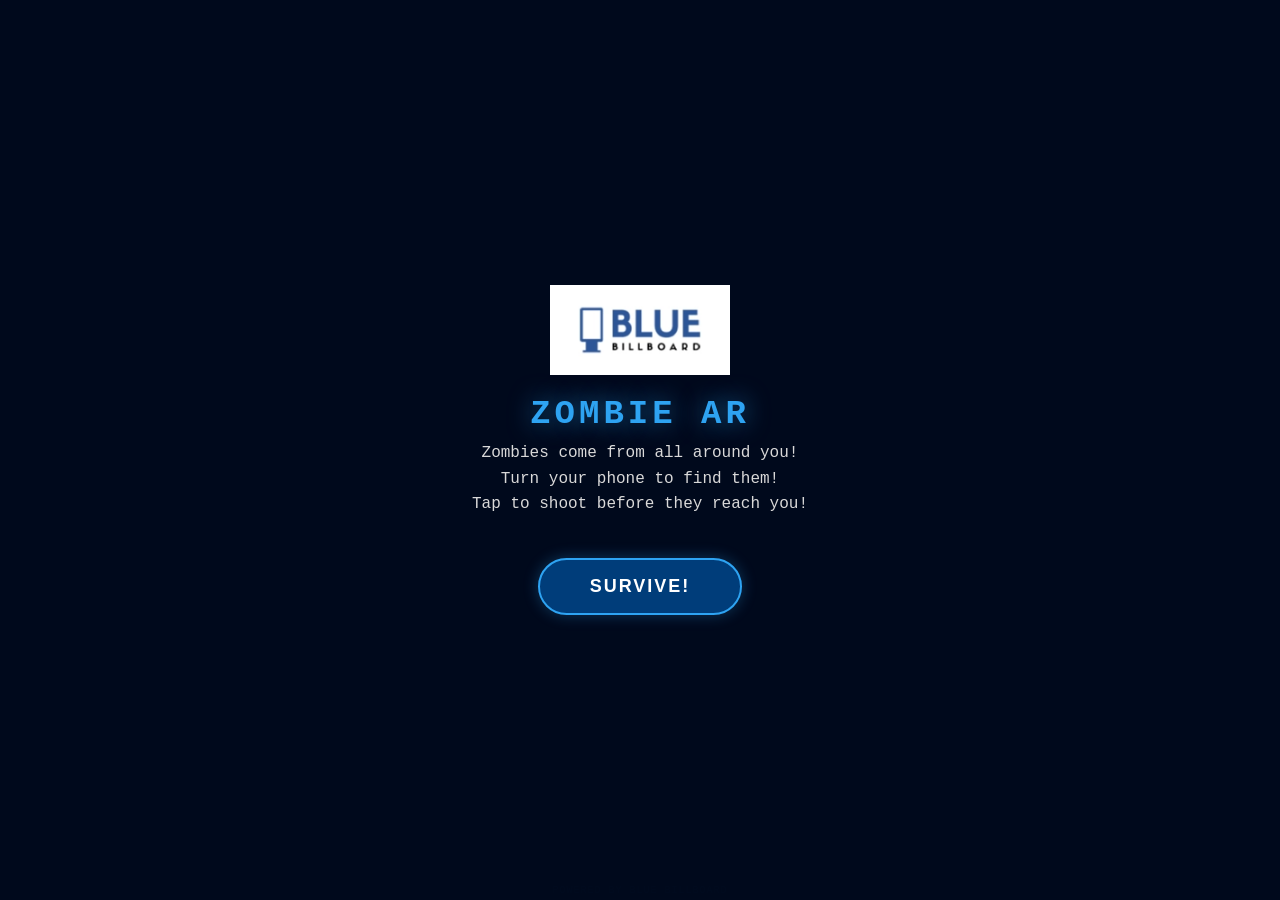
<file: index.html>
<!DOCTYPE html>
<html lang="en">
<head>
<meta charset="UTF-8">
<meta name="viewport" content="width=device-width, initial-scale=1.0, user-scalable=no">
<title>Blue Billboard - Zombie AR</title>
<style>
*{margin:0;padding:0;box-sizing:border-box;}
body{font-family:'Courier New',monospace;overflow:hidden;background:#000;
  touch-action:manipulation;-webkit-user-select:none;user-select:none;}
#cam{position:fixed;top:0;left:0;width:100%;height:100%;object-fit:cover;z-index:0;}
#cam.hidden{display:none;}
.fallback{position:fixed;top:0;left:0;right:0;bottom:0;z-index:0;
  background:linear-gradient(135deg,#000510 0%,#001030 50%,#000510 100%);}
.fallback.hidden{display:none;}
canvas{position:fixed;top:0;left:0;width:100%;height:100%;z-index:1;pointer-events:none;}

.overlay{position:fixed;top:0;left:0;right:0;bottom:0;z-index:10;
  display:flex;flex-direction:column;justify-content:center;align-items:center;
  background:rgba(0,10,30,0.94);color:#fff;text-align:center;padding:24px;}
.overlay.hidden{display:none;}
.overlay .logo-img{width:180px;margin-bottom:20px;}
.overlay h1{font-size:34px;text-transform:uppercase;letter-spacing:4px;margin-bottom:8px;color:#2ea3f2;
  text-shadow:0 0 25px rgba(46,163,242,0.6);}
.overlay h2{font-size:16px;font-weight:400;margin-bottom:20px;color:#d9d9d9;line-height:1.6;}
.overlay .final-score{font-size:80px;font-weight:900;color:#2ea3f2;margin:10px 0;
  text-shadow:0 0 40px rgba(46,163,242,0.5);}
.overlay .final-label{font-size:16px;color:#d9d9d9;text-transform:uppercase;letter-spacing:3px;}
.overlay .stats{font-size:15px;color:#2ea3f2;margin-top:6px;}
.overlay .high{font-size:16px;color:#ffdd00;margin-top:6px;}
.btn{display:inline-block;padding:16px 50px;font-size:18px;font-weight:700;
  text-transform:uppercase;letter-spacing:2px;color:#fff;background:#003d7a;
  border:2px solid #2ea3f2;border-radius:50px;cursor:pointer;margin-top:20px;
  box-shadow:0 0 15px rgba(46,163,242,0.3);}
.btn:active{background:#2ea3f2;box-shadow:0 0 25px rgba(46,163,242,0.6);}
.powered-by{position:fixed;bottom:4px;left:0;right:0;text-align:center;
  font-size:10px;color:rgba(46,163,242,0.15);letter-spacing:1px;
  text-transform:uppercase;z-index:5;pointer-events:none;}

</style>
</head>
<body>
<video id="cam" autoplay playsinline muted></video>
<div class="fallback hidden" id="fallback"></div>
<canvas id="game"></canvas>
<div class="overlay" id="startScreen">
  <img src="logo.png" alt="Blue Billboard" class="logo-img">
  <h1>Zombie AR</h1>
  <h2>Zombies come from all around you!<br>Turn your phone to find them!<br>Tap to shoot before they reach you!</h2>
  <button class="btn" id="startBtn">Survive!</button>
  <button class="btn" id="arBtn" style="display:none;background:#003300;border-color:#33ff33;margin-top:10px;font-size:14px;padding:12px 36px;">Real AR Mode (Android)</button>
</div>
<div class="overlay hidden" id="endScreen">
  <img src="logo.png" alt="Blue Billboard" class="logo-img">
  <h1 id="endTitle">You Died!</h1>
  <div class="final-label">Kills</div>
  <div class="final-score" id="finalScore">0</div>
  <div class="high" id="highDisp"></div>
  <div class="stats" id="statsDisp"></div>
  <button class="btn" id="restartBtn">Try Again!</button>
</div>
<div class="powered-by">Powered by Blue Billboard</div>
<script>
// ─── AUDIO ──────────────────────────────────────
var audioCtx=null;
function initAudio(){if(!audioCtx)try{audioCtx=new(window.AudioContext||window.webkitAudioContext)();}catch(e){}}
function snd(f,t,d,v){if(!audioCtx)return;try{var o=audioCtx.createOscillator(),g=audioCtx.createGain();
  o.type=t||'square';o.frequency.value=f;g.gain.value=v||0.06;
  g.gain.exponentialRampToValueAtTime(0.001,audioCtx.currentTime+(d||0.1));
  o.connect(g);g.connect(audioCtx.destination);o.start();o.stop(audioCtx.currentTime+(d||0.1));}catch(e){}}
function playSweep(s,e,t,d,v){if(!audioCtx)return;try{var n=audioCtx.currentTime,o=audioCtx.createOscillator(),g=audioCtx.createGain();
  o.type=t||'sawtooth';o.frequency.setValueAtTime(s,n);o.frequency.exponentialRampToValueAtTime(e,n+d);
  g.gain.setValueAtTime(v||0.06,n);g.gain.exponentialRampToValueAtTime(0.001,n+d);
  o.connect(g);g.connect(audioCtx.destination);o.start(n);o.stop(n+d);}catch(e){}}
function sfxShoot(){snd(900,'square',0.04,0.1);snd(150,'sawtooth',0.06,0.07);snd(2000,'sine',0.02,0.04);}
function sfxKill(){playSweep(500,60,'sawtooth',0.25,0.08);snd(120,'square',0.2,0.07);snd(80,'sine',0.3,0.05);}
function sfxHit(){playSweep(150,40,'sawtooth',0.4,0.12);snd(60,'square',0.3,0.1);if(navigator.vibrate)navigator.vibrate([80,30,120,30,80]);}
function sfxWave(){playSweep(200,800,'sine',0.4,0.06);setTimeout(function(){playSweep(300,1200,'sine',0.3,0.05);snd(1500,'sine',0.1,0.04);},200);}
function sfxMoan(){if(!audioCtx)return;try{var n=audioCtx.currentTime,o=audioCtx.createOscillator(),g=audioCtx.createGain();
  o.type='sawtooth';o.frequency.setValueAtTime(80+Math.random()*40,n);o.frequency.linearRampToValueAtTime(60+Math.random()*30,n+0.8);
  g.gain.setValueAtTime(0.02,n);g.gain.linearRampToValueAtTime(0.03,n+0.2);g.gain.exponentialRampToValueAtTime(0.001,n+0.8);
  o.connect(g);g.connect(audioCtx.destination);o.start(n);o.stop(n+0.8);}catch(e){}}
function sfxHeadshot(){snd(1400,'sine',0.04,0.09);snd(700,'square',0.08,0.07);snd(2200,'sine',0.03,0.05);}

// ─── CAMERA ─────────────────────────────────────
var cam=document.getElementById('cam');
var fallbackEl=document.getElementById('fallback');
function initCamera(){
  navigator.mediaDevices.getUserMedia({video:{facingMode:'environment'},audio:false})
  .then(function(s){cam.srcObject=s;})
  .catch(function(){cam.classList.add('hidden');fallbackEl.classList.remove('hidden');});
}

// ─── DEVICE ORIENTATION ─────────────────────────
var camYaw=0,rawYaw=0,yawOffset=0;
var CAM_FOV_H=70;

function initGyro(){
  if(typeof DeviceOrientationEvent!=='undefined'&&typeof DeviceOrientationEvent.requestPermission==='function'){
    DeviceOrientationEvent.requestPermission().then(function(r){
      if(r==='granted') listenGyro();
    }).catch(function(){});
  } else {
    listenGyro();
  }
}
function listenGyro(){
  window.addEventListener('deviceorientation',function(e){
    if(e.alpha!==null) rawYaw=e.alpha;
  },true);
}
function updateYaw(){
  var diff=rawYaw-camYaw;
  while(diff>180) diff-=360;
  while(diff<-180) diff+=360;
  camYaw+=diff*0.12;
  while(camYaw<0) camYaw+=360;
  while(camYaw>=360) camYaw-=360;
}
function angleDiff(a,b){
  var d=a-b;while(d>180)d-=360;while(d<-180)d+=360;return d;
}

// ─── CANVAS ─────────────────────────────────────
var C=document.getElementById('game');
var X=C.getContext('2d');
function resize(){C.width=window.innerWidth;C.height=window.innerHeight;}
window.addEventListener('resize',resize);resize();

// ─── CONFIG ─────────────────────────────────────
var MAX_HP=5;
var SPAWN_INTERVAL_START=3500; // slower start
var SPAWN_INTERVAL_MIN=400;

// ─── STATE ──────────────────────────────────────
var running=false,gameOver=false;
var score=0,wave=1,kills=0,hp=MAX_HP;
var highScore=parseInt(localStorage.getItem('bb_zombie_hi')||'0');
var zombies=[];var particles=[];var bloodSplats=[];
var frameCount=0;var lastSpawn=0;var lastMoan=0;
var spawnInterval=SPAWN_INTERVAL_START;
var waveKills=0,waveTarget=3; // wave 1 only needs 3 kills
var screenFlash=0,damageFlash=0;
var screenShakeX=0,screenShakeY=0;
var combo=0,comboTimer=0;
var muzzleFlash=0;
var useWebXR=false;

// ─── PERSPECTIVE ────────────────────────────────
function getZombieFeetY(dist){
  var t=Math.min(1,1.5/dist);
  return C.height*(0.72+t*0.25);
}
function getZombieHeight(dist){
  return C.height*Math.min(0.6,0.7/dist);
}

// ─── ZOMBIE ─────────────────────────────────────
var ZOMBIE_TYPES=['normal','runner','tank','crawler'];
function spawnZombie(){
  // Pick type based on wave
  var typeRoll=Math.random();
  var type='normal';
  if(wave>=5&&typeRoll<0.15) type='runner';  // runners from wave 5
  if(wave>=7&&typeRoll<0.1) type='tank';     // tanks from wave 7
  if(wave>=8&&typeRoll<0.08) type='crawler';  // crawlers from wave 8

  // Early waves: slower, 1 HP. Ramps up gradually.
  var baseSpeed=wave<=2?0.3:wave<=4?0.4:0.5;
  var speedVar=wave<=2?0.15:wave<=4?0.25:0.4;
  var baseHp=wave<=3?1:1+Math.floor((wave-3)/3);

  var z={
    worldAngle:Math.random()*360,
    dist:wave<=2?9+Math.random()*4:7+Math.random()*5, // spawn further in early waves
    speed:baseSpeed+Math.random()*speedVar,
    hp:baseHp,
    maxHp:baseHp,
    hitTimer:0,
    wobble:Math.random()*Math.PI*2,
    wobbleSpeed:0.02+Math.random()*0.03,
    isBig:false,
    type:type,
    armPhase:Math.random()*Math.PI*2,
    x:0,y:0,scale:0.1,onScreen:false,
    skinHue:Math.random()*30, // vary green shade per zombie
    moanTimer:Math.random()*200
  };

  if(type==='runner'){z.speed*=1.8;z.hp=1;}
  if(type==='tank'){z.isBig=true;z.hp+=3;z.maxHp=z.hp;z.speed*=0.5;}
  if(type==='crawler'){z.speed*=0.7;z.hp=1;}

  zombies.push(z);
}

// ─── SKIN COLOR HELPERS ─────────────────────────
function zombieSkin(z,light){
  var hue=z.skinHue||0;
  // Each type has a VERY different colour so you can tell them apart instantly
  if(z.type==='runner') return light?'rgb('+(100+hue)+','+(80+hue)+','+(120+hue)+')':'rgb('+(55+hue)+','+(40+hue)+','+(70+hue)+')'; // purple
  if(z.type==='tank') return light?'rgb('+(70+hue)+','+(50+hue)+','+(40+hue)+')':'rgb('+(40+hue)+','+(25+hue)+','+(18+hue)+')'; // dark brown
  if(z.type==='crawler') return light?'rgb('+(120+hue)+','+(110+hue)+','+(60+hue)+')':'rgb('+(70+hue)+','+(60+hue)+','+(30+hue)+')'; // sickly yellow
  return light?'rgb('+(50+hue)+','+(100+hue)+','+(55+hue)+')':'rgb('+(25+hue)+','+(55+hue)+','+(28+hue)+')'; // classic green
}

// ─── DRAW ZOMBIE ────────────────────────────────
function drawZombie(z){
  if(!z.onScreen) return;
  var h=getZombieHeight(z.dist);
  var w=h*0.5;
  if(h<6) return;
  var s=h/C.height;
  var big=z.isBig;
  var type=z.type||'normal';

  var feetY=z.y;
  var wobX=Math.sin(z.wobble)*4*s*5;
  var stepBounce=Math.abs(Math.sin(z.wobble*2))*3*s*4;
  var lean=Math.sin(z.wobble*0.5)*0.06;
  var crawlerLean=type==='crawler'?0.3:0;
  var cx=z.x+wobX;
  var bodyCenter=feetY-h*(type==='crawler'?0.35:0.5)-stepBounce;

  // ── DEATH ANIMATION ──
  var deathProgress=0;
  if(z.dying){
    deathProgress=1-Math.max(0,z.deathTimer); // 0 to 1
    var fallAngle=deathProgress*Math.PI*0.45*(z.deathFallDir>0?1:-1); // fall sideways
    var sinkY=deathProgress*deathProgress*h*0.3; // sink into ground
    var deathScale=1-deathProgress*0.3; // shrink slightly
    lean=fallAngle;
    crawlerLean=0;
    wobX=0;stepBounce=0;
    cx=z.x;
    bodyCenter=feetY-h*0.5+sinkY;
    h*=deathScale;w*=deathScale;
  }

  X.save();
  X.translate(cx,bodyCenter);
  X.rotate(lean+crawlerLean);

  // Death fade
  if(z.dying){
    X.globalAlpha=Math.max(0,z.deathTimer);
  }

  var distAlpha=Math.min(1,Math.max(0.15,s*2.5));
  X.globalAlpha=distAlpha;
  if(z.hitTimer>0&&Math.sin(z.hitTimer*25)>0) X.globalAlpha=distAlpha*0.35;

  var skinL=zombieSkin(z,true),skinD=zombieSkin(z,false);
  var legAnim=Math.sin(frameCount*(type==='runner'?0.18:0.1)+z.armPhase);
  var armAnim=Math.sin(frameCount*(type==='runner'?0.18:0.1)+z.armPhase+Math.PI);
  var breathe=Math.sin(frameCount*0.04+z.wobble)*0.03;

  // ── GROUND SHADOW ──
  X.save();X.rotate(-lean-crawlerLean);
  var sha=Math.min(0.6,0.2+s*0.8);
  var sg=X.createRadialGradient(0,h*0.5,0,0,h*0.5,w);
  sg.addColorStop(0,'rgba(0,0,0,'+sha+')');sg.addColorStop(1,'rgba(0,0,0,0)');
  X.fillStyle=sg;
  X.beginPath();X.ellipse(0,h*0.5+stepBounce,w*(big?1.2:0.9),h*0.05+5,0,0,Math.PI*2);X.fill();
  X.restore();

  var backSide=legAnim>0?-1:1;

  // ── BACK LEG ──
  zLeg(w,h,s,skinL,skinD,legAnim*14*s*backSide,0.6,type);
  // ── BACK ARM ──
  zArm(w,h,s,skinL,skinD,armAnim,backSide>0?-1:1,0.6,type);

  // ── TORSO ──
  var tw=w*(0.5+breathe)*(big?1.15:1);
  var th=h*0.38;
  var tg=X.createLinearGradient(0,-th,0,th);
  tg.addColorStop(0,skinD);tg.addColorStop(0.4,skinL);tg.addColorStop(1,skinD);
  X.fillStyle=tg;
  X.beginPath();
  X.moveTo(-tw*0.85,-th*0.7);
  X.bezierCurveTo(-tw*1.1,-th*0.2,-tw*1.05,th*0.3,-tw*0.7,th*0.55);
  X.lineTo(tw*0.7,th*0.55);
  X.bezierCurveTo(tw*1.05,th*0.3,tw*1.1,-th*0.2,tw*0.85,-th*0.7);
  X.closePath();X.fill();
  // Chest muscle definition
  X.strokeStyle='rgba(0,0,0,0.15)';X.lineWidth=Math.max(1,1.5*s);
  X.beginPath();X.moveTo(0,-th*0.5);X.lineTo(0,th*0.1);X.stroke();
  X.beginPath();X.arc(-tw*0.3,-th*0.2,tw*0.35,0.2,1.2);X.stroke();
  X.beginPath();X.arc(tw*0.3,-th*0.2,tw*0.35,Math.PI-1.2,Math.PI-0.2);X.stroke();

  // Tattered clothing remnants
  if(type!=='crawler'){
    X.fillStyle=type==='tank'?'rgba(40,25,15,0.5)':type==='runner'?'rgba(50,50,70,0.4)':'rgba(80,65,45,0.45)';
    X.beginPath();
    X.moveTo(-tw*0.9,-th*0.65);
    X.lineTo(-tw*0.5,-th*0.1);
    X.bezierCurveTo(-tw*0.2,th*0.1,tw*0.1,-th*0.3,tw*0.6,-th*0.6);
    X.lineTo(tw*0.85,-th*0.7);X.closePath();X.fill();
    // Ragged bottom edge
    X.fillStyle='rgba(60,50,35,0.3)';
    for(var ri=0;ri<4;ri++){
      var rx=-tw*0.6+ri*tw*0.35;
      X.beginPath();X.moveTo(rx,th*0.4);
      X.lineTo(rx+tw*0.12,th*0.65+Math.sin(ri*2)*th*0.1);
      X.lineTo(rx+tw*0.25,th*0.4);X.fill();
    }
  }

  // Exposed ribs (on one side)
  X.strokeStyle='rgba(200,190,170,0.3)';X.lineWidth=Math.max(1,2*s);
  for(var rbi=0;rbi<4;rbi++){
    var ry2=th*(-0.15+rbi*0.12);
    X.beginPath();X.moveTo(tw*0.1,ry2);
    X.quadraticCurveTo(tw*0.5,ry2-th*0.04,tw*0.7,ry2+th*0.02);X.stroke();
  }
  // Wound over ribs
  X.fillStyle='rgba(120,15,15,0.5)';
  X.beginPath();X.ellipse(tw*0.4,th*0.0,tw*0.3,th*0.2,0.1,0,Math.PI*2);X.fill();
  // Blood drips from wound
  X.fillStyle='rgba(90,5,5,0.6)';
  var dripY=th*0.15+Math.sin(frameCount*0.02+z.wobble)*th*0.05;
  X.beginPath();X.moveTo(tw*0.35,th*0.1);
  X.quadraticCurveTo(tw*0.33,dripY,tw*0.37,dripY+th*0.08);
  X.quadraticCurveTo(tw*0.4,dripY,tw*0.38,th*0.1);X.fill();

  // ── FRONT LEG ──
  zLeg(w,h,s,skinL,skinD,legAnim*14*s*(backSide*-1),1,type);
  // ── FRONT ARM ──
  zArm(w,h,s,skinL,skinD,armAnim,backSide>0?1:-1,1,type);

  // ── NECK ──
  var nw=Math.max(3,w*0.2);
  var ng=X.createLinearGradient(-nw,-th*0.7,nw,-th*0.7-h*0.06);
  ng.addColorStop(0,skinD);ng.addColorStop(1,skinL);
  X.fillStyle=ng;
  X.fillRect(-nw,-th*0.72,nw*2,h*0.09);
  // Neck tendons
  X.strokeStyle='rgba(0,0,0,0.2)';X.lineWidth=Math.max(0.5,1*s);
  X.beginPath();X.moveTo(-nw*0.4,-th*0.72);X.lineTo(-nw*0.5,-th*0.72-h*0.07);X.stroke();
  X.beginPath();X.moveTo(nw*0.4,-th*0.72);X.lineTo(nw*0.5,-th*0.72-h*0.07);X.stroke();

  // ── HEAD ──
  var hR=w*(big?0.45:0.42);
  var hY=-h*(type==='crawler'?0.32:0.4);
  var hBob=Math.sin(frameCount*0.07+z.wobble)*hR*0.06;
  var hTilt=Math.sin(z.wobble*0.3)*(type==='crawler'?0.3:0.15);

  X.save();
  X.translate(0,hY+hBob);
  X.rotate(hTilt);

  // Skull base — lumpy, asymmetric
  var hg=X.createRadialGradient(-hR*0.1,-hR*0.1,hR*0.1,-hR*0.1,-hR*0.1,hR*1.1);
  hg.addColorStop(0,skinL);hg.addColorStop(1,skinD);
  X.fillStyle=hg;
  X.beginPath();
  X.moveTo(0,-hR*1.05);
  X.bezierCurveTo(hR*0.7,-hR*1.0,hR*1.05,-hR*0.5,hR*0.95,0);
  X.bezierCurveTo(hR*0.9,hR*0.5,hR*0.5,hR*0.95,hR*0.1,hR);
  X.bezierCurveTo(-hR*0.1,hR*1.02,-hR*0.5,hR*0.95,-hR*0.6,hR*0.7);
  X.bezierCurveTo(-hR*0.95,hR*0.4,-hR*1.05,-hR*0.3,-hR*0.9,-hR*0.7);
  X.bezierCurveTo(-hR*0.8,-hR*0.95,-hR*0.3,-hR*1.05,0,-hR*1.05);
  X.fill();

  // Brow ridge
  X.fillStyle=skinD;
  X.beginPath();
  X.moveTo(-hR*0.8,-hR*0.35);
  X.quadraticCurveTo(0,-hR*0.55,hR*0.8,-hR*0.35);
  X.quadraticCurveTo(0,-hR*0.3,-hR*0.8,-hR*0.35);
  X.fill();

  // Rotting patches with texture
  X.globalAlpha*=0.5;
  X.fillStyle='rgba(15,30,10,0.8)';
  X.beginPath();X.ellipse(-hR*0.35,-hR*0.55,hR*0.2,hR*0.18,0.4,0,Math.PI*2);X.fill();
  X.fillStyle='rgba(60,45,30,0.4)';
  X.beginPath();X.ellipse(hR*0.3,hR*0.2,hR*0.22,hR*0.15,-0.3,0,Math.PI*2);X.fill();
  // Exposed skull bone
  X.fillStyle='rgba(200,190,170,0.2)';
  X.beginPath();X.ellipse(hR*0.4,-hR*0.6,hR*0.12,hR*0.1,0.2,0,Math.PI*2);X.fill();
  X.globalAlpha=distAlpha;
  if(z.hitTimer>0&&Math.sin(z.hitTimer*25)>0) X.globalAlpha=distAlpha*0.35;

  // ── EYE SOCKETS ──
  X.fillStyle='#050505';
  X.beginPath();X.ellipse(-hR*0.33,-hR*0.12,hR*0.23,hR*0.2,0.08,0,Math.PI*2);X.fill();
  X.beginPath();X.ellipse(hR*0.33,-hR*0.12,hR*0.23,hR*0.2,-0.08,0,Math.PI*2);X.fill();
  // Socket rims
  X.strokeStyle='rgba(0,0,0,0.3)';X.lineWidth=Math.max(1,1.5*s);
  X.beginPath();X.ellipse(-hR*0.33,-hR*0.12,hR*0.25,hR*0.22,0.08,0,Math.PI*2);X.stroke();
  X.beginPath();X.ellipse(hR*0.33,-hR*0.12,hR*0.25,hR*0.22,-0.08,0,Math.PI*2);X.stroke();

  // ── GLOWING EYES ──
  var ep=0.5+Math.sin(frameCount*0.12+z.wobble)*0.4;
  var eR=Math.max(1.5,hR*0.14);
  // Outer glow
  X.shadowColor='rgba(255,20,0,'+ep+')';X.shadowBlur=Math.max(8,20*s);
  X.fillStyle='rgba(255,30,0,'+ep+')';
  X.beginPath();X.arc(-hR*0.33,-hR*0.12,eR,0,Math.PI*2);X.fill();
  X.beginPath();X.arc(hR*0.33,-hR*0.12,eR,0,Math.PI*2);X.fill();
  // Inner bright
  X.fillStyle='rgba(255,180,30,'+(ep*0.9)+')';
  X.beginPath();X.arc(-hR*0.33,-hR*0.12,eR*0.45,0,Math.PI*2);X.fill();
  X.beginPath();X.arc(hR*0.33,-hR*0.12,eR*0.45,0,Math.PI*2);X.fill();
  // White hot center
  X.fillStyle='rgba(255,255,200,'+(ep*0.5)+')';
  X.beginPath();X.arc(-hR*0.33,-hR*0.15,eR*0.2,0,Math.PI*2);X.fill();
  X.beginPath();X.arc(hR*0.33,-hR*0.15,eR*0.2,0,Math.PI*2);X.fill();
  X.shadowBlur=0;X.shadowColor='transparent';

  // ── NOSE ── (collapsed, just holes)
  X.fillStyle='#0a0805';
  X.beginPath();X.ellipse(-hR*0.08,hR*0.15,hR*0.06,hR*0.08,0.1,0,Math.PI*2);X.fill();
  X.beginPath();X.ellipse(hR*0.06,hR*0.15,hR*0.06,hR*0.08,-0.1,0,Math.PI*2);X.fill();
  // Nose bridge remnant
  X.strokeStyle=skinD;X.lineWidth=Math.max(1,2*s);
  X.beginPath();X.moveTo(0,hR*0.0);X.lineTo(0,hR*0.2);X.stroke();

  // ── MOUTH ──
  var mOpen=0.5+Math.sin(frameCount*0.05+z.armPhase)*0.35;
  // Jaw outline
  X.fillStyle='#060303';
  X.beginPath();
  X.moveTo(-hR*0.4,hR*0.4);
  X.quadraticCurveTo(-hR*0.35,hR*(0.5+mOpen*0.25),0,hR*(0.55+mOpen*0.2));
  X.quadraticCurveTo(hR*0.35,hR*(0.5+mOpen*0.25),hR*0.4,hR*0.4);
  X.quadraticCurveTo(hR*0.2,hR*0.35,-hR*0.0,hR*0.35);
  X.quadraticCurveTo(-hR*0.2,hR*0.35,-hR*0.4,hR*0.4);
  X.fill();
  // Gums — upper
  X.fillStyle='rgba(100,25,25,0.8)';
  X.beginPath();X.ellipse(0,hR*0.38,hR*0.32,hR*0.06,0,Math.PI,Math.PI*2);X.fill();
  // Gums — lower
  X.fillStyle='rgba(80,20,20,0.7)';
  X.beginPath();X.ellipse(0,hR*(0.45+mOpen*0.12),hR*0.28,hR*0.05,0,0,Math.PI);X.fill();

  // Teeth — upper row, irregular
  X.fillStyle='#c8bf90';
  var ut=[{x:-0.28,w:0.07,h:0.14},{x:-0.16,w:0.06,h:0.18},{x:-0.06,w:0.08,h:0.12},
          {x:0.05,w:0.07,h:0.16},{x:0.15,w:0.06,h:0.1},{x:0.24,w:0.08,h:0.13}];
  for(var ti=0;ti<ut.length;ti++){
    if(ti===2&&type==='tank') continue; // missing tooth
    var t2=ut[ti];
    X.fillStyle=(ti%2)?'#c8bf90':'#b5aa80';
    X.fillRect(hR*t2.x,hR*0.34,hR*t2.w,hR*t2.h*mOpen);
  }
  // Bottom teeth — fewer
  X.fillStyle='#b0a570';
  X.fillRect(-hR*0.12,hR*(0.45+mOpen*0.1),hR*0.07,-hR*0.07*mOpen);
  X.fillRect(hR*0.06,hR*(0.45+mOpen*0.1),hR*0.08,-hR*0.09*mOpen);
  X.fillRect(-hR*0.22,hR*(0.45+mOpen*0.1),hR*0.06,-hR*0.05*mOpen);

  // Drool
  if(mOpen>0.5){
    X.strokeStyle='rgba(150,170,140,0.4)';X.lineWidth=Math.max(0.5,1.5*s);
    var droolSway=Math.sin(frameCount*0.06+z.wobble)*hR*0.1;
    X.beginPath();X.moveTo(-hR*0.05,hR*(0.5+mOpen*0.15));
    X.quadraticCurveTo(-hR*0.05+droolSway,hR*(0.7+mOpen*0.1),-hR*0.03+droolSway,hR*(0.8+mOpen*0.15));
    X.stroke();
  }

  // Stringy hair
  X.strokeStyle=skinD;X.lineWidth=Math.max(1,2.5*s);X.lineCap='round';
  var hairStrands=[{x:-0.6,len:0.5},{x:-0.35,len:0.7},{x:-0.1,len:0.4},{x:0.2,len:0.55},{x:0.5,len:0.45}];
  for(var hi=0;hi<hairStrands.length;hi++){
    var hs=hairStrands[hi];
    var hWave=Math.sin(frameCount*0.025+hi*1.5+z.wobble)*hR*0.2;
    X.beginPath();
    X.moveTo(hR*hs.x,-hR*0.95);
    X.quadraticCurveTo(hR*hs.x+hWave,-hR*(0.95-hs.len*0.5),hR*hs.x+hWave*1.3,-hR*(0.95-hs.len));
    X.stroke();
  }

  // Ears (partially missing)
  X.fillStyle=skinL;
  X.beginPath();X.ellipse(-hR*0.95,-hR*0.05,hR*0.1,hR*0.18,0.2,0,Math.PI*2);X.fill();
  X.fillStyle=skinD;
  X.beginPath();X.ellipse(hR*0.95,-hR*0.1,hR*0.08,hR*0.12,-0.1,0,Math.PI);X.fill(); // torn ear

  X.restore(); // end head

  // ── HIT WHITE FLASH ──
  if(z.hitTimer>0&&Math.sin(z.hitTimer*25)>0){
    X.globalAlpha=0.6;X.fillStyle='#fff';
    X.beginPath();X.ellipse(0,-h*0.1,w*0.55,h*0.5,0,0,Math.PI*2);X.fill();
  }

  // ── HP BAR ──
  if(z.maxHp>1){
    X.globalAlpha=distAlpha;
    var bw2=w*1.3,bh2=Math.max(3,6*s),by2=-h*0.55-Math.max(6,12*s);
    X.fillStyle='rgba(0,0,0,0.7)';X.fillRect(-bw2/2-1,by2-1,bw2+2,bh2+2);
    X.fillStyle='#1a1a1a';X.fillRect(-bw2/2,by2,bw2,bh2);
    var hpP=z.hp/z.maxHp;
    var hpG=X.createLinearGradient(-bw2/2,0,bw2/2,0);
    if(hpP>0.6){hpG.addColorStop(0,'#22cc22');hpG.addColorStop(1,'#44ff44');}
    else if(hpP>0.3){hpG.addColorStop(0,'#ccaa00');hpG.addColorStop(1,'#ffdd22');}
    else{hpG.addColorStop(0,'#cc2222');hpG.addColorStop(1,'#ff4444');}
    X.fillStyle=hpG;X.fillRect(-bw2/2,by2,bw2*hpP,bh2);
  }

  // ── TYPE INDICATOR (runners get speed lines) ──
  if(type==='runner'&&s>0.03){
    X.strokeStyle='rgba(200,200,255,0.15)';X.lineWidth=Math.max(1,2*s);
    for(var sli=0;sli<3;sli++){
      var slx=-w*0.8-sli*w*0.2;
      var sly=-h*0.2+sli*h*0.15;
      X.beginPath();X.moveTo(slx,sly);X.lineTo(slx-w*0.4,sly);X.stroke();
    }
  }

  X.globalAlpha=1;X.restore();
}

// ── LEG HELPER ──
function zLeg(w,h,s,skinL,skinD,anim,alpha,type){
  var legX=anim>0?w*0.12:-w*0.12;
  var hipY=h*(type==='crawler'?0.3:0.15);
  var kneeX=legX+anim*0.5;
  var kneeY=h*(type==='crawler'?0.4:0.33);
  var footX=legX+anim;
  var footY=h*0.48;

  X.globalAlpha*=alpha;

  // Thigh
  X.strokeStyle=skinD;X.lineWidth=Math.max(3,10*s);X.lineCap='round';
  X.beginPath();X.moveTo(legX,hipY);X.lineTo(kneeX,kneeY);X.stroke();
  // Thigh highlight
  X.strokeStyle=skinL;X.lineWidth=Math.max(1,4*s);
  X.beginPath();X.moveTo(legX,hipY+h*0.02);X.lineTo(kneeX,kneeY-h*0.02);X.stroke();

  // Shin
  X.strokeStyle=skinD;X.lineWidth=Math.max(2,8*s);
  X.beginPath();X.moveTo(kneeX,kneeY);X.lineTo(footX,footY);X.stroke();

  // Knee cap
  X.fillStyle=skinL;
  X.beginPath();X.arc(kneeX,kneeY,Math.max(2,5*s),0,Math.PI*2);X.fill();

  // Foot
  X.fillStyle='#1a1815';
  X.beginPath();
  X.ellipse(footX+Math.max(2,4*s),footY,Math.max(4,w*0.14),Math.max(2,h*0.03),0,0,Math.PI*2);
  X.fill();

  X.globalAlpha/=alpha;
}

// ── ARM HELPER ──
function zArm(w,h,s,skinL,skinD,anim,side,alpha,type){
  var sx=side*w*0.48;
  var sy=-h*0.22;
  var reachMult=type==='crawler'?1.5:type==='runner'?1.3:1;
  var ex=sx+side*w*0.22+anim*10*s*reachMult;
  var ey=sy+h*0.16+Math.abs(anim)*6*s;
  var handX=ex+side*w*0.12+anim*8*s*reachMult;
  var handY=ey+h*0.1-anim*5*s;

  X.globalAlpha*=alpha;

  // Upper arm
  X.strokeStyle=skinD;X.lineWidth=Math.max(2,7*s);X.lineCap='round';
  X.beginPath();X.moveTo(sx,sy);X.lineTo(ex,ey);X.stroke();
  X.strokeStyle=skinL;X.lineWidth=Math.max(1,3*s);
  X.beginPath();X.moveTo(sx,sy+h*0.01);X.lineTo(ex,ey-h*0.01);X.stroke();

  // Forearm
  X.strokeStyle=skinD;X.lineWidth=Math.max(2,6*s);
  X.beginPath();X.moveTo(ex,ey);X.lineTo(handX,handY);X.stroke();

  // Elbow
  X.fillStyle=skinD;
  X.beginPath();X.arc(ex,ey,Math.max(1.5,3.5*s),0,Math.PI*2);X.fill();

  // Hand
  X.fillStyle=skinL;
  X.beginPath();X.arc(handX,handY,Math.max(2,5*s),0,Math.PI*2);X.fill();

  // Clawed fingers
  X.strokeStyle=skinD;X.lineWidth=Math.max(1,2*s);
  for(var fi=0;fi<4;fi++){
    var fa=(fi-1.5)*0.35+anim*0.2;
    var fLen=Math.max(3,8*s);
    X.beginPath();
    X.moveTo(handX,handY);
    X.lineTo(handX+Math.cos(fa)*fLen*side,handY+Math.sin(fa)*fLen);
    X.stroke();
    // Nail
    X.fillStyle='#2a2520';
    X.beginPath();
    X.arc(handX+Math.cos(fa)*fLen*side,handY+Math.sin(fa)*fLen,Math.max(0.5,1.5*s),0,Math.PI*2);
    X.fill();
  }

  X.globalAlpha/=alpha;
}

// ─── PARTICLES ──────────────────────────────────
function spawnParticles(x,y,color,count){
  for(var i=0;i<count;i++){
    var a=(i/count)*Math.PI*2+Math.random()*0.8;
    var spd=2+Math.random()*7;
    particles.push({x:x,y:y,vx:Math.cos(a)*spd,vy:Math.sin(a)*spd-3,
      life:15+Math.random()*15,maxLife:30,size:1.5+Math.random()*5,
      color:color,rot:Math.random()*Math.PI*2,rotSpd:(Math.random()-0.5)*0.3});
  }
}
function drawParticles(){
  for(var i=particles.length-1;i>=0;i--){
    var p=particles[i];
    p.x+=p.vx;p.y+=p.vy;p.vy+=0.12;p.vx*=0.98;p.life--;p.rot+=p.rotSpd;
    if(p.life<=0){particles.splice(i,1);continue;}
    var t=p.life/p.maxLife;
    X.globalAlpha=t;X.fillStyle=p.color;
    X.save();X.translate(p.x,p.y);X.rotate(p.rot);
    var sz=p.size*(0.5+t*0.5);
    X.fillRect(-sz/2,-sz/2,sz,sz);X.restore();
  }
  X.globalAlpha=1;
}

// ─── HUD ────────────────────────────────────────
function drawHUD(){
  // Top bar — BB dark blue
  var hbg=X.createLinearGradient(0,0,0,80);
  hbg.addColorStop(0,'rgba(0,5,20,0.85)');hbg.addColorStop(1,'rgba(0,5,20,0)');
  X.fillStyle=hbg;X.fillRect(0,0,C.width,80);
  X.fillStyle='rgba(46,163,242,0.4)';X.fillRect(0,0,C.width,2);

  // Mode indicator — BB blue
  X.fillStyle=useWebXR?'#00ffff':'#2ea3f2';X.font='bold 10px Courier New';X.textAlign='center';
  X.fillText(useWebXR?'[ REAL AR ]':'[ CAMERA ]',C.width/2,14);

  // Score — white with BB blue glow
  X.shadowColor='rgba(46,163,242,0.5)';X.shadowBlur=10;
  X.fillStyle='#fff';X.font='bold 36px Courier New';X.textAlign='center';
  X.fillText(score,C.width/2,46);
  X.shadowBlur=0;X.shadowColor='transparent';
  X.fillStyle='#ffdd00';X.font='10px Courier New';
  X.fillText('HI '+Math.max(highScore,score),C.width/2,60);

  // Wave — BB blue
  X.fillStyle='#2ea3f2';X.font='bold 16px Courier New';X.textAlign='left';
  X.fillText('W'+wave,16,28);
  X.fillStyle='#00ffff';X.font='bold 12px Courier New';
  X.fillText(kills+' KILLS',16,46);

  // Hearts — red (danger colour stays)
  X.textAlign='right';
  var heartX=C.width-16;
  for(var i=MAX_HP-1;i>=0;i--){
    X.font='24px serif';
    if(i<hp){X.shadowColor='rgba(255,0,0,0.5)';X.shadowBlur=6;X.fillStyle='#ff3333';}
    else{X.shadowBlur=0;X.shadowColor='transparent';X.fillStyle='#1a0000';}
    X.fillText('\u2764',heartX,36);heartX-=28;
  }
  X.shadowBlur=0;X.shadowColor='transparent';

  // Wave progress — BB blue to cyan gradient
  var progW=C.width-32,prog=Math.min(waveKills/waveTarget,1);
  X.fillStyle='rgba(46,163,242,0.1)';X.fillRect(16,66,progW,4);
  var pg=X.createLinearGradient(16,0,16+progW*prog,0);
  pg.addColorStop(0,'#003d7a');pg.addColorStop(1,'#2ea3f2');
  X.fillStyle=pg;X.fillRect(16,66,progW*prog,4);
  if(prog>0){X.shadowColor='#2ea3f2';X.shadowBlur=8;X.fillRect(16+progW*prog-4,65,4,6);X.shadowBlur=0;X.shadowColor='transparent';}

  // Radar — BB blue theme
  var rR=38,rX=C.width/2,rY=C.height-rR-24;
  X.globalAlpha=0.6;
  var rg=X.createRadialGradient(rX,rY,0,rX,rY,rR);
  rg.addColorStop(0,'rgba(0,10,30,0.7)');rg.addColorStop(1,'rgba(0,5,15,0.4)');
  X.fillStyle=rg;X.beginPath();X.arc(rX,rY,rR,0,Math.PI*2);X.fill();
  X.strokeStyle='rgba(46,163,242,0.3)';X.lineWidth=1;
  X.beginPath();X.arc(rX,rY,rR,0,Math.PI*2);X.stroke();
  X.beginPath();X.arc(rX,rY,rR*0.6,0,Math.PI*2);X.stroke();
  X.beginPath();X.arc(rX,rY,rR*0.3,0,Math.PI*2);X.stroke();
  // Sweep line — cyan
  var sw=frameCount*0.03;
  X.strokeStyle='rgba(0,255,255,0.2)';X.lineWidth=2;
  X.beginPath();X.moveTo(rX,rY);X.lineTo(rX+Math.sin(sw)*rR,rY-Math.cos(sw)*rR);X.stroke();
  // Cross lines
  X.strokeStyle='rgba(46,163,242,0.15)';X.lineWidth=1;
  X.beginPath();X.moveTo(rX-rR,rY);X.lineTo(rX+rR,rY);X.stroke();
  X.beginPath();X.moveTo(rX,rY-rR);X.lineTo(rX,rY+rR);X.stroke();
  // Player dot — BB blue
  X.fillStyle='#2ea3f2';X.globalAlpha=1;
  X.beginPath();X.arc(rX,rY,3,0,Math.PI*2);X.fill();
  // FOV cone
  var fovR2=CAM_FOV_H/2*Math.PI/180;
  X.fillStyle='rgba(46,163,242,0.06)';
  X.beginPath();X.moveTo(rX,rY);X.arc(rX,rY,rR,-Math.PI/2-fovR2,-Math.PI/2+fovR2);X.closePath();X.fill();
  X.strokeStyle='rgba(46,163,242,0.25)';X.lineWidth=1;
  X.beginPath();X.moveTo(rX,rY);X.lineTo(rX+Math.sin(-fovR2)*rR,rY-Math.cos(-fovR2)*rR);X.stroke();
  X.beginPath();X.moveTo(rX,rY);X.lineTo(rX+Math.sin(fovR2)*rR,rY-Math.cos(fovR2)*rR);X.stroke();
  // Zombie dots — red (danger) on blue radar
  for(var i=0;i<zombies.length;i++){
    var rz=zombies[i];
    var relA=angleDiff(rz.worldAngle,camYaw-yawOffset)*Math.PI/180;
    var rd=Math.min(1,rz.dist/10);
    X.globalAlpha=1;
    if(rz.type==='runner') X.fillStyle='#dd66ff';
    else if(rz.type==='tank') X.fillStyle='#ff2200';
    else if(rz.type==='crawler') X.fillStyle='#ffcc00';
    else X.fillStyle='#ff4444';
    X.shadowColor=X.fillStyle;X.shadowBlur=6;
    var dotR=rz.isBig?5:3.5;
    X.beginPath();X.arc(rX+Math.sin(relA)*rR*rd,rY-Math.cos(relA)*rR*rd,dotR,0,Math.PI*2);X.fill();
  }
  X.shadowBlur=0;X.shadowColor='transparent';X.globalAlpha=1;
  X.fillStyle='#2ea3f2';X.font='bold 10px Courier New';X.textAlign='center';
  X.fillText(zombies.length+' nearby',rX,rY+rR+14);

  // Warning arrows — BB blue with red urgency
  for(var i=0;i<zombies.length;i++){
    var az=zombies[i];
    if(az.onScreen||az.dist>8) continue;
    var relA2=angleDiff(az.worldAngle,camYaw-yawOffset);
    if(Math.abs(relA2)<CAM_FOV_H/2) continue;
    var urg=Math.min(1,(4-az.dist)/4);
    if(urg<0) continue;
    var aS=relA2>0?1:-1;
    var aX=aS>0?C.width-35:35;
    var aB=Math.sin(frameCount*0.15)*5*urg;
    X.globalAlpha=0.5+urg*0.5;
    // Colour shifts from blue to red as zombie gets closer
    var arrCol=urg>0.7?'#ff3333':urg>0.4?'#ff8800':'#2ea3f2';
    X.shadowColor=arrCol;X.shadowBlur=8*urg;
    X.fillStyle=arrCol;
    X.beginPath();X.moveTo(aX+aS*15+aB*aS,C.height/2);X.lineTo(aX-aS*5,C.height/2-12);X.lineTo(aX-aS*5,C.height/2+12);X.closePath();X.fill();
    X.shadowBlur=0;X.fillStyle='#2ea3f2';X.font='bold 11px Courier New';X.textAlign='center';
    X.fillText(Math.round(az.dist)+'m',aX,C.height/2+24);X.globalAlpha=1;
  }
  X.shadowBlur=0;X.shadowColor='transparent';
}

// ─── AR OVERLAY ─────────────────────────────────
function drawAROverlay(){
  // Subtle dark blue tint
  X.globalAlpha=0.1;X.fillStyle='#000510';
  X.fillRect(0,0,C.width,C.height);X.globalAlpha=1;
  // Blue-tinted vignette
  var vg=X.createRadialGradient(C.width/2,C.height/2,C.width*0.25,C.width/2,C.height/2,C.width*0.75);
  vg.addColorStop(0,'rgba(0,0,0,0)');vg.addColorStop(1,'rgba(0,5,20,0.35)');
  X.fillStyle=vg;X.fillRect(0,0,C.width,C.height);
  // Crosshair — BB blue/cyan
  var cx2=C.width/2,cy2=C.height/2;
  X.strokeStyle='rgba(46,163,242,0.2)';X.lineWidth=1;
  X.beginPath();X.arc(cx2,cy2,22,0,Math.PI*2);X.stroke();
  X.fillStyle='rgba(0,255,255,0.25)';
  X.beginPath();X.arc(cx2,cy2,2,0,Math.PI*2);X.fill();
  X.strokeStyle='rgba(46,163,242,0.2)';
  X.beginPath();X.moveTo(cx2-30,cy2);X.lineTo(cx2-8,cy2);X.stroke();
  X.beginPath();X.moveTo(cx2+8,cy2);X.lineTo(cx2+30,cy2);X.stroke();
  X.beginPath();X.moveTo(cx2,cy2-30);X.lineTo(cx2,cy2-8);X.stroke();
  X.beginPath();X.moveTo(cx2,cy2+8);X.lineTo(cx2,cy2+30);X.stroke();
}

// ─── TAP HANDLER ────────────────────────────────
var lastTapX=0,lastTapY=0,tapFired=false;
var lastShotTime=0;
var SHOT_COOLDOWN=350; // milliseconds between shots
var touchHandled=false; // prevent double-fire from touchstart+click

function handleTap(e){
  if(!running||gameOver) return;
  // Prevent double-fire: touchstart sets flag, click checks it
  if(e.type==='click'&&touchHandled){touchHandled=false;return;}
  if(e.type==='touchstart') touchHandled=true;

  if(e&&e.preventDefault) e.preventDefault();

  // Cooldown
  var now=Date.now();
  if(now-lastShotTime<SHOT_COOLDOWN) return;
  lastShotTime=now;

  // If in WebXR mode, don't handle here — XR select handles it
  if(useWebXR) return;

  var tx,ty;
  if(e.changedTouches&&e.changedTouches.length>0){
    tx=e.changedTouches[0].clientX;
    ty=e.changedTouches[0].clientY;
  } else if(e.touches&&e.touches.length>0){
    tx=e.touches[0].clientX;
    ty=e.touches[0].clientY;
  } else {
    tx=e.clientX;
    ty=e.clientY;
  }
  if(tx===undefined||ty===undefined) return;

  lastTapX=tx;lastTapY=ty;tapFired=true;
  sfxShoot();
  muzzleFlash=5;
  spawnParticles(tx,ty,'#ffcc00',4);
  spawnParticles(tx,ty,'#ffffff',2);

  // Check if tap lands directly on a zombie's body
  var hitIdx=-1;
  for(var i=zombies.length-1;i>=0;i--){ // check closest (front) first
    var z=zombies[i];
    if(!z.onScreen||z.dying) continue;
    var zh=getZombieHeight(z.dist);
    var zw=zh*0.5;
    var bodyTop=z.y-zh;   // top of zombie (head)
    var bodyBot=z.y;       // bottom of zombie (feet)
    var bodyLeft=z.x-zw/2;
    var bodyRight=z.x+zw/2;
    if(tx>=bodyLeft&&tx<=bodyRight&&ty>=bodyTop&&ty<=bodyBot){
      hitIdx=i;
      break; // hit the frontmost zombie at this position
    }
  }

  if(hitIdx>=0){
    var z=zombies[hitIdx];
    z.hp--;z.hitTimer=0.4;
    screenShakeX+=(Math.random()-0.5)*6;
    screenShakeY+=(Math.random()-0.5)*4;

    if(z.hp<=0){
      kills++;waveKills++;
      combo++;comboTimer=2;
      var points=z.isBig?25:10;
      points*=Math.min(combo,10);
      score+=points;
      if(combo>=3) sfxHeadshot();
      sfxKill();
      var zh2=getZombieHeight(z.dist);
      var killX=z.x,killY=z.y-zh2/2;
      spawnParticles(killX,killY,'#3a6a3a',20);
      spawnParticles(killX,killY,'#ff2200',15);
      spawnParticles(killX,killY,'#880000',10);
      spawnParticles(killX,killY,'#ffaa00',5);
      bloodSplats.push({x:killX+(Math.random()-0.5)*30,y:z.y+Math.random()*10,
        w:15+Math.random()*25,h:5+Math.random()*10,rot:Math.random()*Math.PI,
        color:'rgba('+(80+Math.random()*40)+',0,0,1)',life:1});
      for(var si=0;si<2;si++){
        bloodSplats.push({x:killX+(Math.random()-0.5)*60,y:z.y+Math.random()*15-5,
          w:8+Math.random()*15,h:3+Math.random()*8,rot:Math.random()*Math.PI,
          color:'rgba('+(60+Math.random()*50)+',0,0,1)',life:0.8+Math.random()*0.2});
      }
      screenShakeX+=(Math.random()-0.5)*12;
      screenShakeY+=(Math.random()-0.5)*10;
      // Start death animation instead of removing instantly
      z.dying=true;
      z.deathTimer=1.0; // 1 second death animation
      z.deathFallDir=(Math.random()-0.5)*2; // fall left or right
      z.speed=0; // stop moving
      if(waveKills>=waveTarget){
        wave++;waveKills=0;
        waveTarget=wave<=3?3+wave:Math.floor(3+wave*2);
        spawnInterval=Math.max(SPAWN_INTERVAL_MIN,SPAWN_INTERVAL_START-wave*100);
        sfxWave();screenFlash=15;
        if(hp<MAX_HP){hp++;spawnParticles(C.width/2,C.height*0.04,'#ff3333',12);}
        screenShakeX+=(Math.random()-0.5)*20;
        screenShakeY+=(Math.random()-0.5)*15;
      }
      if(combo===5&&hp<MAX_HP){hp++;spawnParticles(C.width*0.8,30,'#ff3333',10);snd(1000,'sine',0.1,0.06);}
      if(combo===10&&hp<MAX_HP){hp++;spawnParticles(C.width*0.8,30,'#ffaa00',12);snd(1200,'sine',0.1,0.07);}
    } else {
      spawnParticles(tx,ty,'#ff0000',8);
      spawnParticles(tx,ty,'#880000',4);
    }
  } else {
    // Miss — tap didn't land on any zombie
    spawnParticles(tx,ty,'rgba(150,150,150,0.4)',3);
  }
}

// Listen on document — but NOT in AR mode
document.addEventListener('touchstart',function(e){
  if(!running||gameOver||useWebXR) return;
  handleTap(e);
},{passive:false});
document.addEventListener('click',function(e){
  if(!running||gameOver||useWebXR) return;
  handleTap(e);
});

// ─── GAME LOOP ──────────────────────────────────
var lastTime=0;
function gameLoop(timestamp){
  if(!running) return;
  if(useWebXR) return; // AR mode uses xrFrame instead
  var dt=Math.min(0.05,(timestamp-lastTime)/1000);
  lastTime=timestamp;frameCount++;

  // Screen shake decay
  screenShakeX*=0.85;screenShakeY*=0.85;

  X.save();
  X.translate(screenShakeX,screenShakeY);

  X.clearRect(-10,-10,C.width+20,C.height+20);
  drawAROverlay();

  // Draw blood splats on ground (persistent)
  drawBloodSplats();

  if(!gameOver){
    updateYaw();

    // Combo timer
    if(comboTimer>0){comboTimer-=dt;if(comboTimer<=0)combo=0;}

    // Muzzle flash decay
    if(muzzleFlash>0) muzzleFlash--;

    // Random zombie moans
    if(frameCount-lastMoan>120+Math.random()*200){
      lastMoan=frameCount;
      if(zombies.length>0) sfxMoan();
    }

    // Spawn — early waves only spawn 1 at a time
    if(timestamp-lastSpawn>spawnInterval){
      spawnZombie();
      if(wave>4&&Math.random()<0.3) spawnZombie();
      if(wave>7&&Math.random()<0.25) spawnZombie();
      if(wave>10&&Math.random()<0.15) spawnZombie();
      lastSpawn=timestamp;
    }

    // Update zombies
    for(var i=zombies.length-1;i>=0;i--){
      var z=zombies[i];

      // Death animation
      if(z.dying){
        z.deathTimer-=dt;
        if(z.deathTimer<=0){
          if(z.mesh&&typeof xrScene!=='undefined') try{xrScene.remove(z.mesh);}catch(e){}
          zombies.splice(i,1);
          continue;
        }
        // Still project to screen so it draws
        var relYaw2=angleDiff(z.worldAngle,camYaw-yawOffset);
        var sx2=relYaw2/(CAM_FOV_H/2);
        z.onScreen=Math.abs(sx2)<=1.4;
        z.x=C.width/2+sx2*(C.width/2);
        z.y=getZombieFeetY(z.dist);
        continue;
      }

      z.dist-=z.speed*dt*(1+wave*0.03);
      z.worldAngle+=Math.sin(z.wobble*0.5)*0.08;
      z.wobble+=z.wobbleSpeed;
      if(z.hitTimer>0) z.hitTimer-=dt;

      // Moan
      z.moanTimer-=1;
      if(z.moanTimer<=0&&z.dist<5&&Math.random()<0.02){
        sfxMoan();z.moanTimer=200+Math.random()*300;
      }

      // Project to screen
      var relYaw=angleDiff(z.worldAngle,camYaw-yawOffset);
      var sx=relYaw/(CAM_FOV_H/2);

      if(Math.abs(sx)>1.4){
        z.onScreen=false;
      } else {
        z.onScreen=Math.abs(sx)<=1.1;
        z.x=C.width/2+sx*(C.width/2);
        z.y=getZombieFeetY(z.dist);
      }

      // Reached player
      if(z.dist<=0.8){
        hp--;sfxHit();damageFlash=15;
        screenShakeX=(Math.random()-0.5)*20;
        screenShakeY=(Math.random()-0.5)*15;
        combo=0;comboTimer=0;
        if(z.onScreen){
          spawnParticles(z.x,z.y-40,'#ff0000',12);
          spawnParticles(z.x,z.y-40,'#880000',8);
        }
        zombies.splice(i,1);
        if(navigator.vibrate) navigator.vibrate([100,50,150]);
        if(hp<=0){gameOver=true;screenFlash=20;setTimeout(endGame,1200);}
        continue;
      }
    }
  }

  // Sort far first
  zombies.sort(function(a,b){return b.dist-a.dist;});
  for(var i=0;i<zombies.length;i++) drawZombie(zombies[i]);
  drawParticles();

  // Damage flash — red pulse
  if(damageFlash>0){
    var df=damageFlash/15;
    X.fillStyle='rgba(180,0,0,'+df*0.5+')';
    X.fillRect(-10,-10,C.width+20,C.height+20);
    // Blood drip edges
    X.fillStyle='rgba(100,0,0,'+df*0.3+')';
    X.fillRect(-10,-10,C.width+20,30*df);
    X.fillRect(-10,C.height-20*df,C.width+20,30*df);
    damageFlash--;
  }

  // Wave complete flash — green
  if(screenFlash>0){
    var sf=screenFlash/20;
    X.fillStyle='rgba(50,255,50,'+sf*0.15+')';
    X.fillRect(-10,-10,C.width+20,C.height+20);
    screenFlash--;
  }

  // Muzzle flash
  if(muzzleFlash>0){
    X.globalAlpha=muzzleFlash/5;
    X.fillStyle='#ffaa00';
    X.beginPath();X.arc(C.width/2,C.height-60,15+muzzleFlash*3,0,Math.PI*2);X.fill();
    X.fillStyle='#fff';
    X.beginPath();X.arc(C.width/2,C.height-60,5+muzzleFlash,0,Math.PI*2);X.fill();
    X.globalAlpha=1;
  }

  // Combo display
  if(combo>=3&&comboTimer>0){
    X.globalAlpha=Math.min(1,comboTimer*2);
    X.shadowColor='#ff4400';X.shadowBlur=15;
    X.fillStyle='#ff6600';X.font='bold 40px Courier New';X.textAlign='center';
    X.fillText(combo+'x COMBO!',C.width/2,C.height*0.35);
    if(combo>=5){
      X.fillStyle='#ffdd00';X.font='bold 18px Courier New';
      X.fillText(combo>=10?'UNSTOPPABLE!':combo>=7?'RAMPAGE!':'ON FIRE!',C.width/2,C.height*0.35+35);
    }
    X.shadowBlur=0;X.shadowColor='transparent';X.globalAlpha=1;
  }

  if(!gameOver){
    drawHUD();

    // Debug: show last tap
    if(tapFired){
      X.fillStyle='rgba(255,255,0,0.5)';
      X.beginPath();X.arc(lastTapX,lastTapY,6,0,Math.PI*2);X.fill();
    }
  }

  X.restore(); // end screen shake

  requestAnimationFrame(gameLoop);
}

// ─── BLOOD SPLATS (persistent on ground) ────────
function drawBloodSplats(){
  for(var i=bloodSplats.length-1;i>=0;i--){
    var b=bloodSplats[i];
    b.life-=0.003;
    if(b.life<=0){bloodSplats.splice(i,1);continue;}
    X.globalAlpha=b.life*0.4;
    X.fillStyle=b.color;
    X.beginPath();X.ellipse(b.x,b.y,b.w,b.h,b.rot,0,Math.PI*2);X.fill();
  }
  X.globalAlpha=1;
}

// ─── START / END ────────────────────────────────
function startGame(){
  try{
    initAudio();
    if(audioCtx&&audioCtx.state==='suspended') audioCtx.resume();
    score=0;kills=0;wave=1;hp=MAX_HP;
    waveKills=0;waveTarget=3;
    spawnInterval=SPAWN_INTERVAL_START;
    zombies=[];particles=[];bloodSplats=[];
    frameCount=0;lastSpawn=0;lastTime=0;lastMoan=0;
    gameOver=false;screenFlash=0;damageFlash=0;
    screenShakeX=0;screenShakeY=0;
    combo=0;comboTimer=0;muzzleFlash=0;tapFired=false;
    yawOffset=rawYaw;camYaw=rawYaw;
    resize();
    document.getElementById('startScreen').classList.add('hidden');
    document.getElementById('endScreen').classList.add('hidden');
    C.style.pointerEvents='auto';
    running=true;
    requestAnimationFrame(gameLoop);
  }catch(err){alert('Error: '+err.message);}
}

function endGame(){
  running=false;
  if(score>highScore){highScore=score;localStorage.setItem('bb_zombie_hi',highScore.toString());}
  document.getElementById('finalScore').textContent=kills;
  document.getElementById('highDisp').textContent='BEST: '+highScore+' PTS';
  document.getElementById('statsDisp').textContent='Wave '+wave+' | '+score+' pts | '+combo+' best combo';
  document.getElementById('endTitle').textContent=wave>8?'LEGENDARY!':wave>5?'VALIANT EFFORT!':'YOU DIED!';
  document.getElementById('endScreen').classList.remove('hidden');
}

// ─── BUTTONS ────────────────────────────────────
function onStartTap(e){
  if(e) e.preventDefault();
  initAudio();
  if(audioCtx&&audioCtx.state==='suspended') audioCtx.resume();
  initCamera();
  initGyro();
  startGame();
}

function onRestartTap(e){
  if(e) e.preventDefault();
  startGame();
}

document.getElementById('startBtn').onclick=onStartTap;
document.getElementById('restartBtn').onclick=onRestartTap;

// ─── WEBXR MODE (Android Chrome) ────────────────
var xrSession=null,xrRenderer=null,xrScene=null,xrCamera=null;
var xrHitTestSource=null,xrLocalRef=null,xrFloorY=null;

async function startWebXR(){
  if(typeof THREE==='undefined'){
    await new Promise(function(resolve,reject){
      var check=setInterval(function(){
        if(typeof THREE!=='undefined'){clearInterval(check);resolve();}
      },100);
      setTimeout(function(){clearInterval(check);reject(new Error('3D engine not loaded'));},10000);
    });
  }
  xrSession=await navigator.xr.requestSession('immersive-ar',{
    requiredFeatures:['hit-test','local'],optionalFeatures:['dom-overlay'],domOverlay:{root:document.body}
  });
  xrScene=new THREE.Scene();
  xrCamera=new THREE.PerspectiveCamera(70,window.innerWidth/window.innerHeight,0.01,100);
  xrRenderer=new THREE.WebGLRenderer({antialias:true,alpha:true});
  xrRenderer.setSize(window.innerWidth,window.innerHeight);
  xrRenderer.setPixelRatio(window.devicePixelRatio);
  xrRenderer.xr.enabled=true;
  document.body.appendChild(xrRenderer.domElement);
  xrRenderer.domElement.style.cssText='position:fixed;top:0;left:0;width:100%;height:100%;z-index:0;';
  cam.classList.add('hidden');C.style.zIndex='2';
  xrScene.add(new THREE.AmbientLight(0xffffff,0.6));
  var dl=new THREE.DirectionalLight(0xffffff,0.8);dl.position.set(1,3,2);xrScene.add(dl);
  xrScene.add(new THREE.PointLight(0xff3333,0.5,10));
  xrRenderer.xr.setReferenceSpaceType('local');
  await xrRenderer.xr.setSession(xrSession);
  xrLocalRef=await xrSession.requestReferenceSpace('local');
  var viewerRef=await xrSession.requestReferenceSpace('viewer');
  xrHitTestSource=await xrSession.requestHitTestSource({space:viewerRef});
  xrSession.addEventListener('select',function(){
    if(!running||gameOver) return;
    sfxShoot();muzzleFlash=5;

    // Raycast from camera center to find which 3D zombie was tapped
    var raycaster=new THREE.Raycaster();
    raycaster.setFromCamera(new THREE.Vector2(0,0),xrCamera);
    var allMeshes=[];
    for(var ri=0;ri<zombies.length;ri++){
      if(zombies[ri].mesh) allMeshes.push(zombies[ri].mesh);
    }
    var intersects=raycaster.intersectObjects(allMeshes,true);

    if(intersects.length>0){
      // Find which zombie owns this mesh
      var hitObj=intersects[0].object;
      while(hitObj.parent&&hitObj.parent!==xrScene) hitObj=hitObj.parent;
      var hitIdx=-1;
      for(var fi=0;fi<zombies.length;fi++){
        if(zombies[fi].mesh===hitObj){hitIdx=fi;break;}
      }
      if(hitIdx>=0){
        var z=zombies[hitIdx];z.hp--;z.hitTimer=0.3;
        if(z.hp<=0){
          kills++;waveKills++;score+=z.isBig?25:10;combo++;comboTimer=2;sfxKill();
          z.dying=true;z.deathTimer=1.0;z.speed=0;
          if(waveKills>=waveTarget){wave++;waveKills=0;waveTarget=Math.floor(5+wave*2.5);
            spawnInterval=Math.max(SPAWN_INTERVAL_MIN,SPAWN_INTERVAL_START-wave*100);sfxWave();screenFlash=10;
            if(hp<MAX_HP)hp++;}
        }
      }
    }
  });
  xrSession.addEventListener('end',function(){xrSession=null;useWebXR=false;});
  useWebXR=true;xrRenderer.setAnimationLoop(xrFrame);
}

function createXRZombie(isBig){
  var g=new THREE.Group();
  var sc=isBig?1.4:1.0;
  // Random skin colour variation
  var skinR=0.15+Math.random()*0.1, skinG=0.25+Math.random()*0.15, skinB=0.12+Math.random()*0.08;
  if(isBig){skinR*=0.7;skinG*=0.7;skinB*=0.7;} // darker for tanks
  var skinCol=new THREE.Color(skinR,skinG,skinB);
  var darkCol=new THREE.Color(skinR*0.5,skinG*0.5,skinB*0.5);
  var skinMat=new THREE.MeshLambertMaterial({color:skinCol});
  var darkMat=new THREE.MeshLambertMaterial({color:darkCol});

  // ── TORSO — wider, muscular ──
  var torso=new THREE.Mesh(new THREE.CylinderGeometry(0.13*sc,0.2*sc,0.55*sc,8),skinMat);
  torso.position.y=0.75*sc;g.add(torso);
  // Chest bulk
  var chest=new THREE.Mesh(new THREE.SphereGeometry(0.17*sc,8,6),skinMat);
  chest.position.set(0,0.85*sc,0.04*sc);chest.scale.set(1,0.8,0.7);g.add(chest);
  // Tattered shirt
  var shirtMat=new THREE.MeshLambertMaterial({color:isBig?0x3a2010:0x554433,transparent:true,opacity:0.6});
  var shirt=new THREE.Mesh(new THREE.CylinderGeometry(0.14*sc,0.21*sc,0.4*sc,8,1,true),shirtMat);
  shirt.position.y=0.78*sc;g.add(shirt);
  // Wound on torso — red patch
  var woundMat=new THREE.MeshBasicMaterial({color:0x661111,transparent:true,opacity:0.6});
  var wound=new THREE.Mesh(new THREE.SphereGeometry(0.06*sc,6,6),woundMat);
  wound.position.set(0.1*sc,0.7*sc,0.15*sc);wound.scale.set(1,1.5,0.5);g.add(wound);

  // ── HEAD — larger, more detailed ──
  var headMat=new THREE.MeshLambertMaterial({color:skinCol});
  var head=new THREE.Mesh(new THREE.SphereGeometry(0.14*sc,8,8),headMat);
  head.position.y=1.18*sc;head.scale.set(1,1.1,0.9);g.add(head);
  // Brow ridge
  var browMat=new THREE.MeshLambertMaterial({color:darkCol});
  var brow=new THREE.Mesh(new THREE.BoxGeometry(0.22*sc,0.03*sc,0.1*sc),browMat);
  brow.position.set(0,1.23*sc,0.08*sc);g.add(brow);
  // Jaw
  var jaw=new THREE.Mesh(new THREE.BoxGeometry(0.16*sc,0.06*sc,0.1*sc),skinMat);
  jaw.position.set(0,1.04*sc,0.06*sc);g.add(jaw);
  // Mouth opening — dark
  var mouthMat=new THREE.MeshBasicMaterial({color:0x0a0505});
  var mouth=new THREE.Mesh(new THREE.BoxGeometry(0.1*sc,0.04*sc,0.06*sc),mouthMat);
  mouth.position.set(0,1.07*sc,0.11*sc);g.add(mouth);
  // Teeth
  var toothMat=new THREE.MeshBasicMaterial({color:0xcccc90});
  for(var ti=0;ti<4;ti++){
    var tooth=new THREE.Mesh(new THREE.BoxGeometry(0.015*sc,0.025*sc,0.02*sc),toothMat);
    tooth.position.set((-0.03+ti*0.02)*sc,1.085*sc,0.12*sc);
    g.add(tooth);
  }

  // ── EYES — glowing ──
  var eyeGlowMat=new THREE.MeshBasicMaterial({color:0xff2200});
  var eL=new THREE.Mesh(new THREE.SphereGeometry(0.025*sc,8,8),eyeGlowMat);
  eL.position.set(-0.05*sc,1.2*sc,0.12*sc);g.add(eL);
  var eR=new THREE.Mesh(new THREE.SphereGeometry(0.025*sc,8,8),eyeGlowMat);
  eR.position.set(0.05*sc,1.2*sc,0.12*sc);g.add(eR);
  // Eye glow light
  var eyeLight=new THREE.PointLight(0xff2200,0.5*sc,1.5);
  eyeLight.position.set(0,1.2*sc,0.15*sc);g.add(eyeLight);
  // Eye socket darkness
  var socketMat=new THREE.MeshBasicMaterial({color:0x050505});
  var sL=new THREE.Mesh(new THREE.SphereGeometry(0.032*sc,8,8),socketMat);
  sL.position.set(-0.05*sc,1.2*sc,0.1*sc);g.add(sL);
  var sR=new THREE.Mesh(new THREE.SphereGeometry(0.032*sc,8,8),socketMat);
  sR.position.set(0.05*sc,1.2*sc,0.1*sc);g.add(sR);

  // ── NECK ──
  var neck=new THREE.Mesh(new THREE.CylinderGeometry(0.05*sc,0.06*sc,0.1*sc,6),darkMat);
  neck.position.y=1.03*sc;g.add(neck);

  // ── ARMS — hierarchical: upper arm > forearm > hand > claws ──
  var armMat=new THREE.MeshLambertMaterial({color:skinCol});
  var handMat=new THREE.MeshLambertMaterial({color:new THREE.Color(skinR*0.8,skinG*0.9,skinB*0.7)});
  var clawMat=new THREE.MeshBasicMaterial({color:0x2a2015});

  // Left arm — use pivot groups so rotation happens at joint, not center
  // Upper arm pivot at shoulder
  var aLPivot=new THREE.Group();
  aLPivot.position.set(-0.24*sc,0.88*sc,0.12*sc);g.add(aLPivot);
  var aL=new THREE.Mesh(new THREE.CylinderGeometry(0.04*sc,0.035*sc,0.35*sc,6),armMat);
  aL.position.set(0,-0.175*sc,0); // hang down from pivot
  aLPivot.add(aL);aLPivot.rotation.x=-0.9;aLPivot.rotation.z=0.25;
  // Forearm pivot at elbow (bottom of upper arm)
  var fLPivot=new THREE.Group();
  fLPivot.position.set(0,-0.35*sc,0);aLPivot.add(fLPivot); // at end of upper arm
  var fL=new THREE.Mesh(new THREE.CylinderGeometry(0.035*sc,0.03*sc,0.3*sc,6),darkMat);
  fL.position.set(0,-0.15*sc,0);fLPivot.add(fL);fLPivot.rotation.x=-0.4;
  // Hand at end of forearm
  var hL=new THREE.Mesh(new THREE.SphereGeometry(0.035*sc,6,6),handMat);
  hL.position.set(0,-0.3*sc,0);fLPivot.add(hL);
  for(var ci=0;ci<3;ci++){
    var ca=(ci-1)*0.4;
    var clL=new THREE.Mesh(new THREE.CylinderGeometry(0.008*sc,0.004*sc,0.06*sc,4),clawMat);
    clL.position.set(Math.sin(ca)*0.02*sc,-0.04*sc,Math.cos(ca)*0.01*sc);clL.rotation.x=-0.3;hL.add(clL);
  }

  // Right arm — same pivot structure
  var aRPivot=new THREE.Group();
  aRPivot.position.set(0.24*sc,0.88*sc,0.12*sc);g.add(aRPivot);
  var aR=new THREE.Mesh(new THREE.CylinderGeometry(0.04*sc,0.035*sc,0.35*sc,6),armMat);
  aR.position.set(0,-0.175*sc,0);aRPivot.add(aR);aRPivot.rotation.x=-0.9;aRPivot.rotation.z=-0.25;
  var fRPivot=new THREE.Group();
  fRPivot.position.set(0,-0.35*sc,0);aRPivot.add(fRPivot);
  var fR=new THREE.Mesh(new THREE.CylinderGeometry(0.035*sc,0.03*sc,0.3*sc,6),darkMat);
  fR.position.set(0,-0.15*sc,0);fRPivot.add(fR);fRPivot.rotation.x=-0.4;
  var hR=new THREE.Mesh(new THREE.SphereGeometry(0.035*sc,6,6),handMat);
  hR.position.set(0,-0.3*sc,0);fRPivot.add(hR);
  for(var ci=0;ci<3;ci++){
    var ca=(ci-1)*0.4;
    var clR=new THREE.Mesh(new THREE.CylinderGeometry(0.008*sc,0.004*sc,0.06*sc,4),clawMat);
    clR.position.set(Math.sin(ca)*0.02*sc,-0.04*sc,Math.cos(ca)*0.01*sc);clR.rotation.x=-0.3;hR.add(clR);
  }

  // ── LEGS — hierarchical: thigh > shin > foot ──
  var legMat=new THREE.MeshLambertMaterial({color:darkCol});
  var footMat=new THREE.MeshLambertMaterial({color:0x1a1815});
  // Left leg — pivot at hip
  var lLPivot=new THREE.Group();
  lLPivot.position.set(-0.09*sc,0.5*sc,0);g.add(lLPivot);
  var lL=new THREE.Mesh(new THREE.CylinderGeometry(0.07*sc,0.055*sc,0.4*sc,6),legMat);
  lL.position.set(0,-0.2*sc,0);lLPivot.add(lL);
  // Knee pivot at bottom of thigh
  var sLPivot=new THREE.Group();
  sLPivot.position.set(0,-0.4*sc,0);lLPivot.add(sLPivot);
  var sLeg=new THREE.Mesh(new THREE.CylinderGeometry(0.05*sc,0.04*sc,0.35*sc,6),darkMat);
  sLeg.position.set(0,-0.175*sc,0);sLPivot.add(sLeg);
  var ftL=new THREE.Mesh(new THREE.BoxGeometry(0.07*sc,0.03*sc,0.12*sc),footMat);
  ftL.position.set(0,-0.35*sc,0.03*sc);sLPivot.add(ftL);

  // Right leg
  var lRPivot=new THREE.Group();
  lRPivot.position.set(0.09*sc,0.5*sc,0);g.add(lRPivot);
  var lR=new THREE.Mesh(new THREE.CylinderGeometry(0.07*sc,0.055*sc,0.4*sc,6),legMat);
  lR.position.set(0,-0.2*sc,0);lRPivot.add(lR);
  var sRPivot=new THREE.Group();
  sRPivot.position.set(0,-0.4*sc,0);lRPivot.add(sRPivot);
  var sReg=new THREE.Mesh(new THREE.CylinderGeometry(0.05*sc,0.04*sc,0.35*sc,6),darkMat);
  sReg.position.set(0,-0.175*sc,0);sRPivot.add(sReg);
  var ftR=new THREE.Mesh(new THREE.BoxGeometry(0.07*sc,0.03*sc,0.12*sc),footMat);
  ftR.position.set(0,-0.35*sc,0.03*sc);sRPivot.add(ftR);

  // ── GROUND SHADOW ──
  var shadowGeo=new THREE.CircleGeometry(0.3*sc,16);shadowGeo.rotateX(-Math.PI/2);
  var shadowMat2=new THREE.MeshBasicMaterial({color:0x000000,transparent:true,opacity:0.5});
  var shadow=new THREE.Mesh(shadowGeo,shadowMat2);shadow.position.y=0.01;g.add(shadow);

  // ── HEALTH BAR (above head, always faces camera) ──
  var hpBarGroup=new THREE.Group();
  hpBarGroup.position.set(0,1.45*sc,0);
  // Background (dark)
  var hpBgGeo=new THREE.PlaneGeometry(0.3*sc,0.04*sc);
  var hpBgMat=new THREE.MeshBasicMaterial({color:0x000000,transparent:true,opacity:0.7,side:THREE.DoubleSide});
  var hpBg=new THREE.Mesh(hpBgGeo,hpBgMat);
  hpBarGroup.add(hpBg);
  // Fill (green, will be scaled by HP)
  var hpFillGeo=new THREE.PlaneGeometry(0.28*sc,0.03*sc);
  var hpFillMat=new THREE.MeshBasicMaterial({color:0x44ff44,side:THREE.DoubleSide});
  var hpFill=new THREE.Mesh(hpFillGeo,hpFillMat);
  hpFill.position.z=0.001; // slightly in front
  hpBarGroup.add(hpFill);
  // Border
  var hpBorderGeo=new THREE.PlaneGeometry(0.32*sc,0.05*sc);
  var hpBorderMat=new THREE.MeshBasicMaterial({color:0x333333,transparent:true,opacity:0.5,side:THREE.DoubleSide});
  var hpBorder=new THREE.Mesh(hpBorderGeo,hpBorderMat);
  hpBorder.position.z=-0.001;
  hpBarGroup.add(hpBorder);
  g.add(hpBarGroup);

  g.userData={aL:aLPivot,aR:aRPivot,fL:fLPivot,fR:fRPivot,lL:lLPivot,lR:lRPivot,sLeg:sLPivot,sReg:sRPivot,head:head,jaw:jaw,eyeLight:eyeLight,sc:sc,hpBar:hpBarGroup,hpFill:hpFill,hpFillMat:hpFillMat,hpBarWidth:0.28*sc};
  return g;
}

function spawnXRZombie(){
  if(xrFloorY===null) return;
  var angle=Math.random()*Math.PI*2,dist=3+Math.random()*5;
  var x=xrCamera.position.x+Math.sin(angle)*dist,z2=xrCamera.position.z+Math.cos(angle)*dist;
  var isBig=Math.random()<0.12+wave*0.02;
  var mesh=createXRZombie(isBig);mesh.position.set(x,xrFloorY,z2);xrScene.add(mesh);
  zombies.push({worldAngle:angle*180/Math.PI,dist:dist,speed:(0.4+Math.random()*0.4)*(1+wave*0.05),
    hp:1+Math.floor(wave/4)+(isBig?2:0),maxHp:1+Math.floor(wave/4)+(isBig?2:0),
    hitTimer:0,wobble:Math.random()*Math.PI*2,wobbleSpeed:0.02+Math.random()*0.03,
    isBig:isBig,type:'normal',armPhase:Math.random()*Math.PI*2,skinHue:0,moanTimer:200,
    x:C.width/2,y:C.height*0.8,scale:0.1,onScreen:true,mesh:mesh,xr:true});
}

var xrPrevTime=0;
function xrFrame(time,frame){
  if(!frame) return;
  var dt=Math.min(0.05,(time-xrPrevTime)/1000);xrPrevTime=time;frameCount++;
  if(xrFloorY===null) xrFloorY=xrCamera.position.y-1.5;
  if(xrHitTestSource){var hits=frame.getHitTestResults(xrHitTestSource);
    if(hits.length>0){var pose=hits[0].getPose(xrLocalRef);if(pose){xrFloorY=xrFloorY*0.9+pose.transform.position.y*0.1;}}}
  if(running&&!gameOver){
    updateYaw(); // keep radar in sync with phone rotation
    if(time-lastSpawn>spawnInterval){spawnXRZombie();if(wave>3&&Math.random()<0.3)spawnXRZombie();lastSpawn=time;}
    for(var i=zombies.length-1;i>=0;i--){
      var z=zombies[i];if(!z.xr) continue;var m=z.mesh;

      // 3D Death animation
      if(z.dying){
        z.deathTimer-=dt;
        if(z.deathTimer<=0){xrScene.remove(m);zombies.splice(i,1);continue;}
        // Fall over sideways
        var dp=1-z.deathTimer;
        m.rotation.x=dp*Math.PI*0.5; // fall forward
        m.position.y=xrFloorY-dp*0.5; // sink into ground
        // Fade out all materials
        m.traverse(function(child){
          if(child.material){
            child.material.transparent=true;
            child.material.opacity=Math.max(0,z.deathTimer);
          }
        });
        continue;
      }

      var dx=xrCamera.position.x-m.position.x,dz=xrCamera.position.z-m.position.z;
      var dist=Math.sqrt(dx*dx+dz*dz);z.dist=dist;
      m.rotation.y=Math.atan2(dx,dz);
      if(dist>0.5){m.position.x+=dx/dist*z.speed*dt;m.position.z+=dz/dist*z.speed*dt;}
      m.position.y=xrFloorY;z.wobble+=z.wobbleSpeed;
      var wb=Math.sin(z.wobble*4),ud=m.userData;
      ud.lL.rotation.x=wb*0.5;ud.lR.rotation.x=-wb*0.5;
      if(ud.sLeg){ud.sLeg.rotation.x=wb*0.3;ud.sReg.rotation.x=-wb*0.3;}
      ud.aL.rotation.x=-0.9+wb*0.35;ud.aR.rotation.x=-0.9-wb*0.35;
      if(ud.fL){ud.fL.rotation.x=-0.5+wb*0.2;ud.fR.rotation.x=-0.5-wb*0.2;}
      m.rotation.z=Math.sin(z.wobble*2)*0.08;
      if(ud.head){ud.head.rotation.z=Math.sin(z.wobble*1.5)*0.12;ud.head.position.y=1.18*ud.sc+Math.abs(wb)*0.02;}
      if(ud.jaw){ud.jaw.rotation.x=Math.sin(z.wobble*3)*0.1;}
      if(ud.eyeLight){ud.eyeLight.intensity=(0.4+Math.sin(z.wobble*6)*0.3)*ud.sc;}
      if(z.hitTimer>0){z.hitTimer-=dt;m.visible=Math.sin(z.hitTimer*20)>0;}else{m.visible=true;}
      if(ud.hpBar){
        ud.hpBar.lookAt(xrCamera.position);
        var hpPct=z.hp/z.maxHp;
        ud.hpFill.scale.x=Math.max(0.01,hpPct);
        ud.hpFill.position.x=-(1-hpPct)*ud.hpBarWidth/2;
        if(hpPct>0.6) ud.hpFillMat.color.setHex(0x44ff44);
        else if(hpPct>0.3) ud.hpFillMat.color.setHex(0xffaa00);
        else ud.hpFillMat.color.setHex(0xff3333);
      }
      z.worldAngle=Math.atan2(dx,dz)*180/Math.PI+camYaw-yawOffset;
      z.x=C.width/2;z.y=C.height*0.8;z.onScreen=dist<15;
      if(z.dying) continue; // don't damage player while dying
      if(dist<0.7){hp--;sfxHit();damageFlash=12;xrScene.remove(m);zombies.splice(i,1);
        if(navigator.vibrate)navigator.vibrate([100,50,150]);
        if(hp<=0){gameOver=true;screenFlash=15;setTimeout(endGame,800);}}
    }
  }
  X.clearRect(0,0,C.width,C.height);
  if(damageFlash>0){X.fillStyle='rgba(255,0,0,'+(damageFlash*0.04)+')';X.fillRect(0,0,C.width,C.height);damageFlash--;}
  if(screenFlash>0){X.fillStyle='rgba(100,255,100,'+(screenFlash*0.03)+')';X.fillRect(0,0,C.width,C.height);screenFlash--;}
  if(!gameOver){
    drawHUD();
    // AR crosshair — BB blue/cyan
    var cx=C.width/2,cy=C.height/2;
    X.strokeStyle='rgba(46,163,242,0.5)';X.lineWidth=2;
    X.beginPath();X.arc(cx,cy,24,0,Math.PI*2);X.stroke();
    X.strokeStyle='rgba(0,255,255,0.3)';X.lineWidth=1;
    X.beginPath();X.arc(cx,cy,8,0,Math.PI*2);X.stroke();
    X.fillStyle='rgba(0,255,255,0.6)';
    X.beginPath();X.arc(cx,cy,2,0,Math.PI*2);X.fill();
    X.strokeStyle='rgba(46,163,242,0.5)';X.lineWidth=2;
    X.beginPath();X.moveTo(cx-35,cy);X.lineTo(cx-10,cy);X.stroke();
    X.beginPath();X.moveTo(cx+10,cy);X.lineTo(cx+35,cy);X.stroke();
    X.beginPath();X.moveTo(cx,cy-35);X.lineTo(cx,cy-10);X.stroke();
    X.beginPath();X.moveTo(cx,cy+10);X.lineTo(cx,cy+35);X.stroke();
    X.strokeStyle='rgba(0,255,255,0.3)';X.lineWidth=1;
    X.beginPath();X.moveTo(cx-17,cy-17);X.lineTo(cx-12,cy-12);X.stroke();
    X.beginPath();X.moveTo(cx+17,cy-17);X.lineTo(cx+12,cy-12);X.stroke();
    X.beginPath();X.moveTo(cx-17,cy+17);X.lineTo(cx-12,cy+12);X.stroke();
    X.beginPath();X.moveTo(cx+17,cy+17);X.lineTo(cx+12,cy+12);X.stroke();
  }
  xrRenderer.render(xrScene,xrCamera);
}

// Show AR button only on devices that support WebXR (Android Chrome)
if(navigator.xr&&navigator.xr.isSessionSupported){
  navigator.xr.isSessionSupported('immersive-ar').then(function(ok){
    if(ok){
      var arBtn=document.getElementById('arBtn');
      if(arBtn) arBtn.style.display='inline-block';
      var s=document.createElement('script');s.src='https://cdn.jsdelivr.net/npm/three@0.160.0/build/three.min.js';
      document.head.appendChild(s);
    }
  }).catch(function(){});
}

document.getElementById('arBtn').onclick=function(e){
  if(e)e.preventDefault();initAudio();if(audioCtx&&audioCtx.state==='suspended')audioCtx.resume();
  var arBtn=document.getElementById('arBtn');

  if(!navigator.xr||!navigator.xr.isSessionSupported){
    arBtn.textContent='AR not supported';arBtn.style.borderColor='#ff0000';
    return;
  }

  navigator.xr.isSessionSupported('immersive-ar').then(function(ok){
    if(!ok){
      arBtn.textContent='AR not supported on this device';
      arBtn.style.borderColor='#ff0000';
      setTimeout(function(){arBtn.textContent='Real AR Mode';arBtn.style.borderColor='#33ff33';},3000);
      initCamera();initGyro();startGame();
      return;
    }
    arBtn.textContent='Loading AR...';
    try{startWebXR().then(function(){
      score=0;kills=0;wave=1;hp=MAX_HP;waveKills=0;waveTarget=3;spawnInterval=SPAWN_INTERVAL_START;
      zombies=[];particles=[];frameCount=0;lastSpawn=0;gameOver=false;screenFlash=0;damageFlash=0;
      document.getElementById('startScreen').classList.add('hidden');
      document.getElementById('endScreen').classList.add('hidden');
      running=true;arBtn.textContent='AR ACTIVE';arBtn.style.borderColor='#33ff33';
    }).catch(function(err){arBtn.textContent='FAILED: '+err.message;arBtn.style.borderColor='#ff0000';});
    }catch(err2){arBtn.textContent='ERROR: '+err2.message;arBtn.style.borderColor='#ff0000';}
  }).catch(function(){
    arBtn.textContent='AR check failed';arBtn.style.borderColor='#ff0000';
    initCamera();initGyro();startGame();
  });
};

</script>
</body>
</html>
</file>
